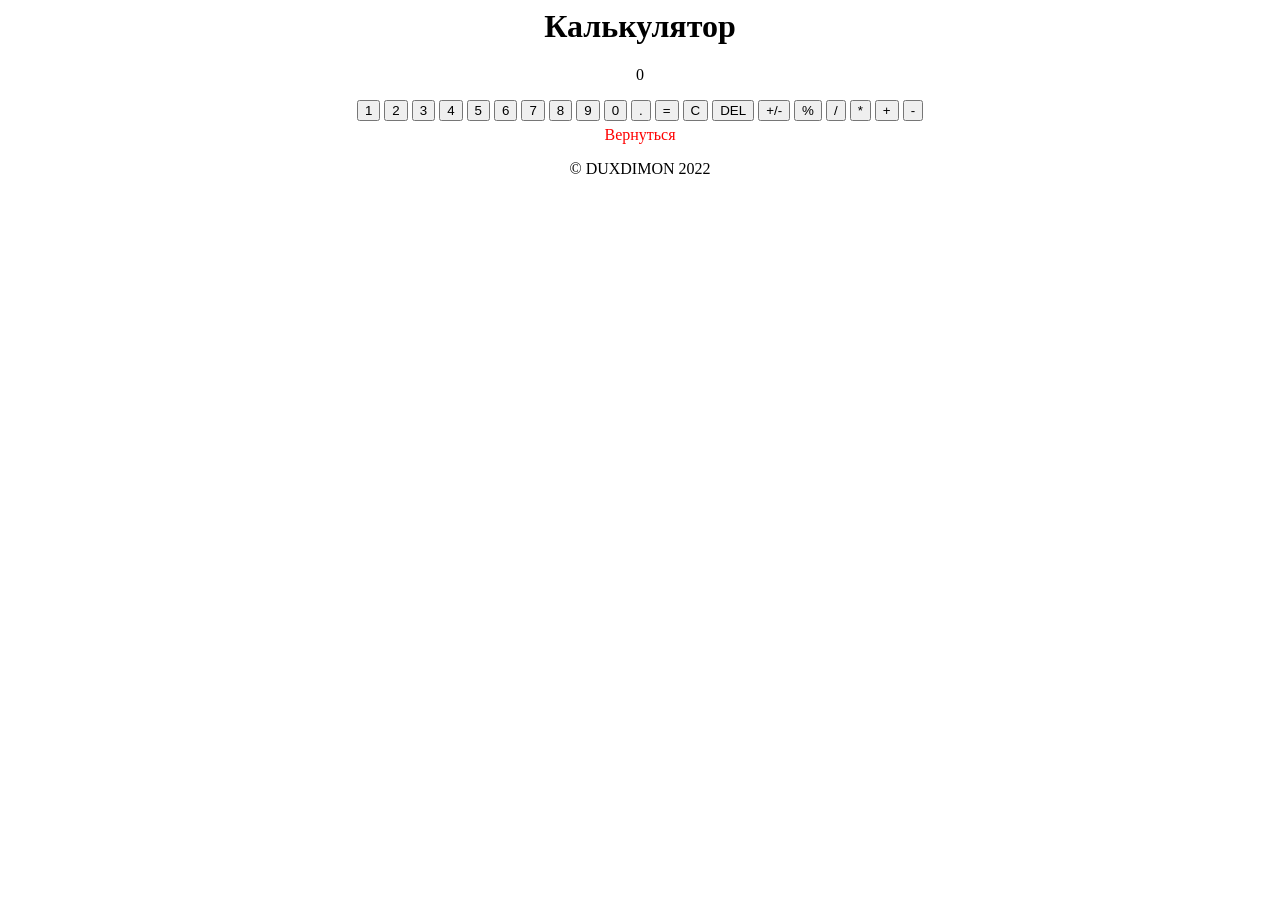
<file: calculator.html>
<link rel="icon" type="image/png" href="https://yt3.ggpht.com/YL2DugJlcSnpB_OM4jTfE67vHZb3xmTgnUhyLOG7SMI5O1cy5_lDw7n1p0y9u3dbh9dGb32uU2w=s88-c-k-c0x00ffffff-no-rj" />
<!DOCTYPE html>
<html>
<head>
    <meta charset='utf-8'>
    <meta http-equiv='X-UA-Compatible' content='IE=edge'>
    <title>Калькулятор</title>
<style>
a { color: red; text-decoration: none; } .link { margin: 5px; } a:hover { text-decoration: underline; }
</style>
    <meta name='viewport' content='width=device-width, initial-scale=1'>
<center>
<h1>Калькулятор</h1>
</center>

</head>
<body>
<center>
    <div class="calc_body">
        <div class="result">
            <p id="result">0</p>
        </div>

        <div class="buttons">
            <button>1</button>
            <button>2</button>
            <button>3</button>
            <button>4</button>
            <button>5</button>
            <button>6</button>
            <button>7</button>
            <button>8</button>
            <button>9</button>
            <button>0</button>
            <button>.</button>
            <button class="equal">=</button>
            <button>C</button>
            <button>DEL</button>
            <button>+/-</button>
            <button>%</button>
            <button>/</button>
            <button>*</button>
            <button>+</button>
            <button>-</button>
        </div>
<p class="link"><a href="index.html">Вернуться</a></p>
<p>© DUXDIMON 2022</p>
</center>
    </div>
    <script src='main.js'></script>
</body>
</html>
</file>
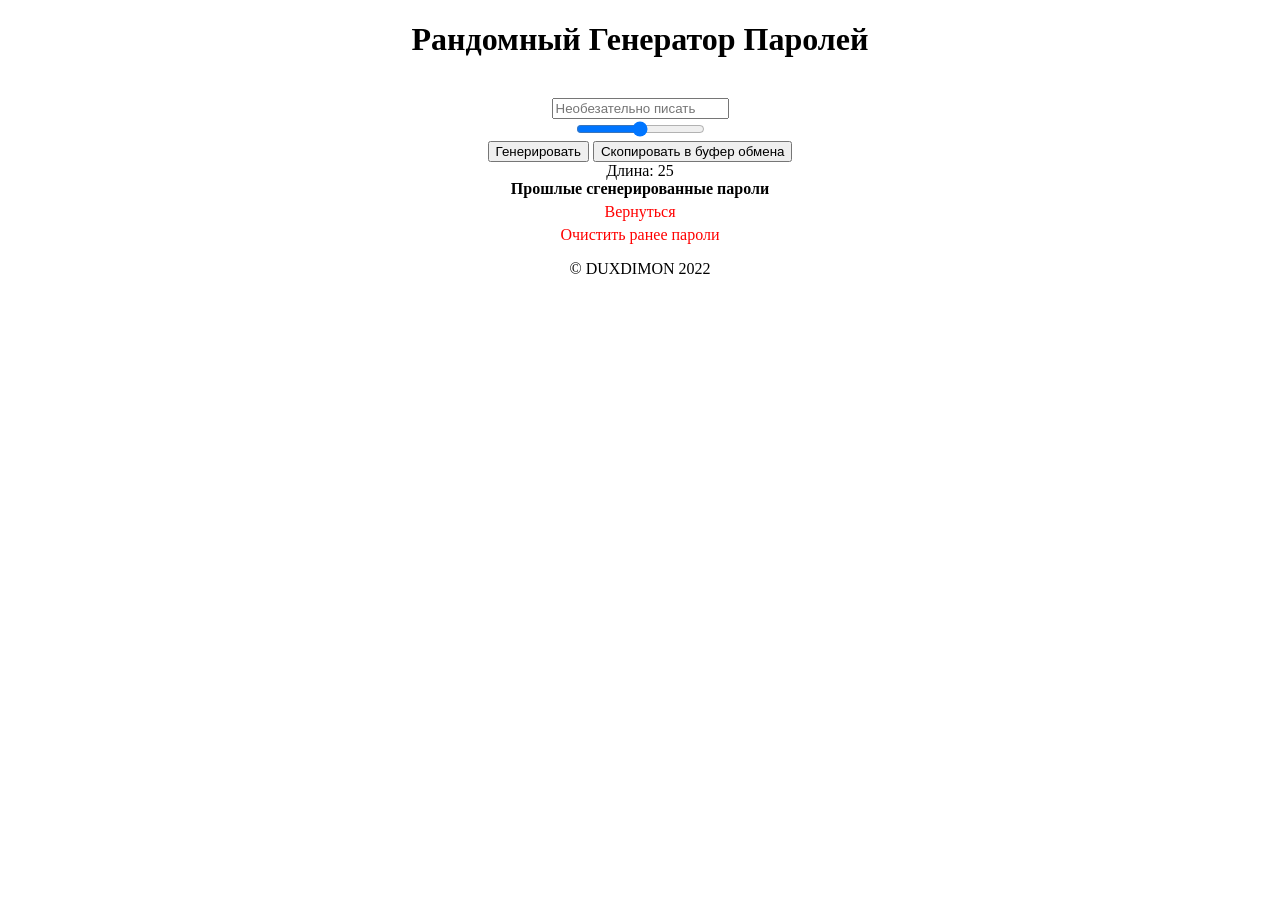
<file: generator.html>
<!DOCTYPE html>
<html lang="en">
<head>
<link rel="icon" type="image/png" href="https://yt3.ggpht.com/YL2DugJlcSnpB_OM4jTfE67vHZb3xmTgnUhyLOG7SMI5O1cy5_lDw7n1p0y9u3dbh9dGb32uU2w=s88-c-k-c0x00ffffff-no-rj" />
    <meta charset="UTF-8">
    <meta name="viewport" content="width=device-width, initial-scale=1.0">
    <meta http-equiv="X-UA-Compatible" content="ie=edge">
<style>
a { color: red; text-decoration: none; } .link { margin: 5px; } a:hover { text-decoration: underline; }
</style>
    <title>Рандомный Генератор Паролей</title>
<center>




</head>
<body>


    </nav>

    <div class="container">

        <div class="row">

            <div class="col-lg-8 col-sm-12 mx-auto">

                <div class="content">
                    <h1>Рандомный Генератор Паролей</h1>
                    <br />
                    <input type="text" id="display" placeholder="Необезательно писать">
                    <br />
                    <input type="range" min="0" max="50" name="slider" id="slider">
                    <br />
                    <button onclick="generate()">Генерировать</button>
                    <button onclick="copyPassword()">Скопировать в буфер обмена</button>
                    <div id="length"></div>
                </div>

                <div class="previous_passwords">
                    <b>Прошлые сгенерированные пароли</b>
                    <br />
                    <div id="lastNums"></div>
                </div>

            </div>

        </div>

    </div>
    <script src="script.js"></script>
<p class="link"><a href="index.html">Вернуться</a></p>
<p class="link"><a href="generator.html">Очистить ранее пароли</a></p>
<p class="website__rights">© DUXDIMON 2022</p>
</center>
</body>
</html>
</file>
